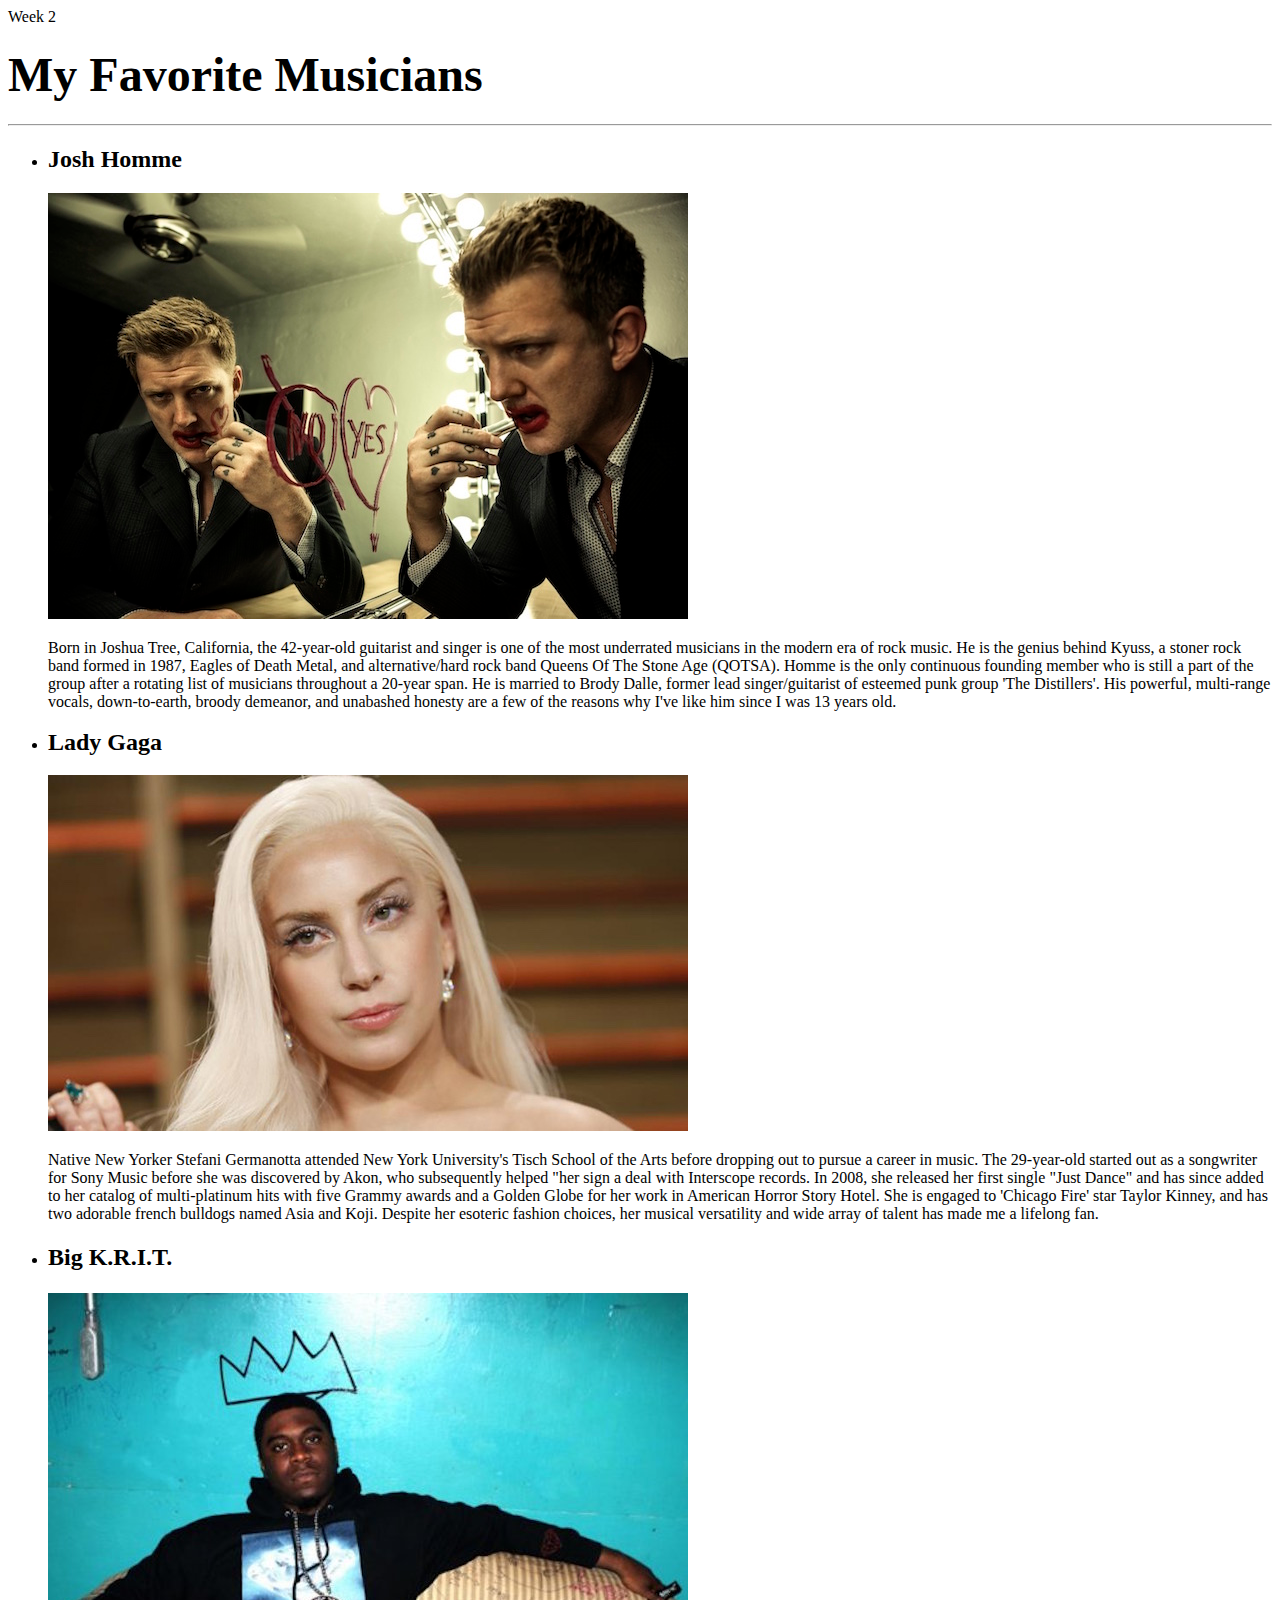
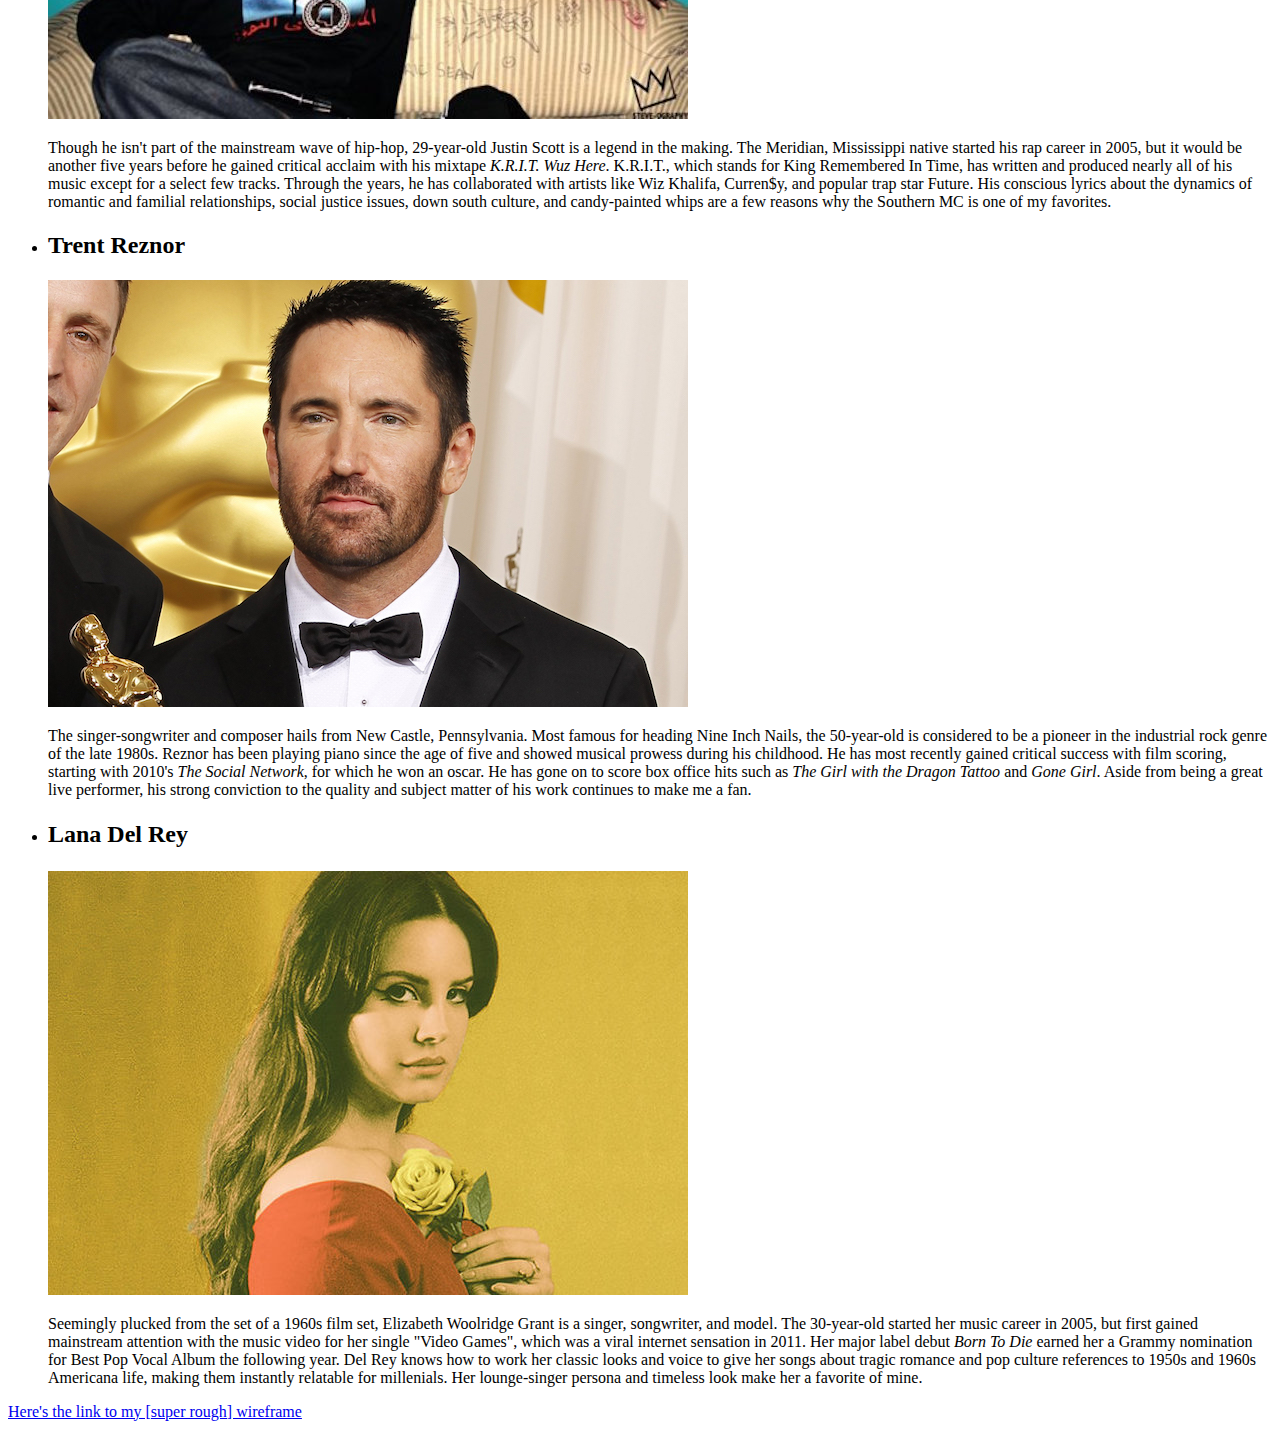
<file: week2/index.html>
<!DOCTYPE html>
<html>


<head>
Week 2
</head>
<body>

	<h1><font size="7">My Favorite Musicians</font></h1>

<hr />

<ul>
	<li><h2>Josh Homme</h2></li>
	<img src="images/homme.jpg"/>
	<p>Born in Joshua Tree, California, the 42-year-old guitarist and singer is one of the most underrated musicians in the modern era of rock music. He is the genius behind Kyuss, a stoner rock band formed in 1987, Eagles of Death Metal, and alternative/hard rock band Queens Of The Stone Age (QOTSA). Homme is the only continuous founding member who is still a part of the group after a rotating list of musicians throughout a 20-year span. He is married to Brody Dalle, former lead singer/guitarist of esteemed punk group 'The Distillers'. His powerful, multi-range vocals, down-to-earth, broody demeanor, and unabashed honesty are a few of the reasons why I've like him since I was 13 years old.</p>

	<li><h3><font size="5">Lady Gaga</font></h3></li>
	<img src="images/gaga.jpg"/>
	<p>Native New Yorker Stefani Germanotta attended New York University's Tisch School of the Arts before dropping out to pursue a career in music. The 29-year-old started out as a songwriter for Sony Music before she was discovered by Akon, who subsequently helped "her sign a deal with Interscope records. In 2008, she released her first single "Just Dance" and has since added to her catalog of multi-platinum hits with five Grammy awards and a Golden Globe for her work in American Horror Story Hotel. She is engaged to 'Chicago Fire' star Taylor Kinney, and has two adorable french bulldogs named Asia and Koji.  Despite her esoteric fashion choices, her musical versatility and wide array of talent has made me a lifelong fan.</p>

	<li><h4><font size="5">Big K.R.I.T.</font></h4></li>
	<img src="images/krit.jpg"/>
	<p>Though he isn't part of the mainstream wave of hip-hop, 29-year-old Justin Scott is a legend in the making. The Meridian, Mississippi native started his rap career in 2005, but it would be another five years before he gained critical acclaim with his mixtape <i>K.R.I.T. Wuz Here</i>. K.R.I.T., which stands for King Remembered In Time, has written and produced nearly all of his music except for a select few tracks. Through the years, he has collaborated with artists like Wiz Khalifa, Curren$y, and popular trap star Future. His conscious lyrics about the dynamics of romantic and familial relationships, social justice issues, down south culture, and candy-painted whips are a few reasons why the Southern MC is one of my favorites. </p>

	<li><h4><font size="5">Trent Reznor</font></h4></li>
	<img src="images/reznor.jpg"/>
	<p>The singer-songwriter and composer hails from New Castle, Pennsylvania. Most famous for heading Nine Inch Nails, the 50-year-old is considered to be a pioneer in the industrial rock genre of the late 1980s. Reznor has been playing piano since the age of five and showed musical prowess during his childhood. He has most recently gained critical success with film scoring, starting with 2010's <i>The Social Network</i>, for which he won an oscar. He has gone on to score box office hits such as <i>The Girl with the Dragon Tattoo</i> and <i>Gone Girl</i>. Aside from being a great live performer, his strong conviction to the quality and subject matter of his work continues to make me a fan.</p>

	<li><h5><font size="5">Lana Del Rey</font></h5></li>
	<img src="images/lana.jpg"/>
	<p>Seemingly plucked from the set of a 1960s film set, Elizabeth Woolridge Grant is a singer, songwriter, and model. The 30-year-old started her music career in 2005, but first gained mainstream attention with the music video for her single "Video Games", which was a viral internet sensation in 2011. Her major label debut <i>Born To Die</i> earned her a Grammy nomination for Best Pop Vocal Album the following year. Del Rey knows how to work her classic looks and voice to give her songs about tragic romance and pop culture references to 1950s and 1960s Americana life, making them instantly relatable for millenials. Her lounge-singer persona and timeless look make her a favorite of mine.</p>

</ul>

</body>

	<a href="https://gomockingbird.com/projects/7g0mqf4">Here's the link to my [super rough] wireframe</a>

</html>
</file>
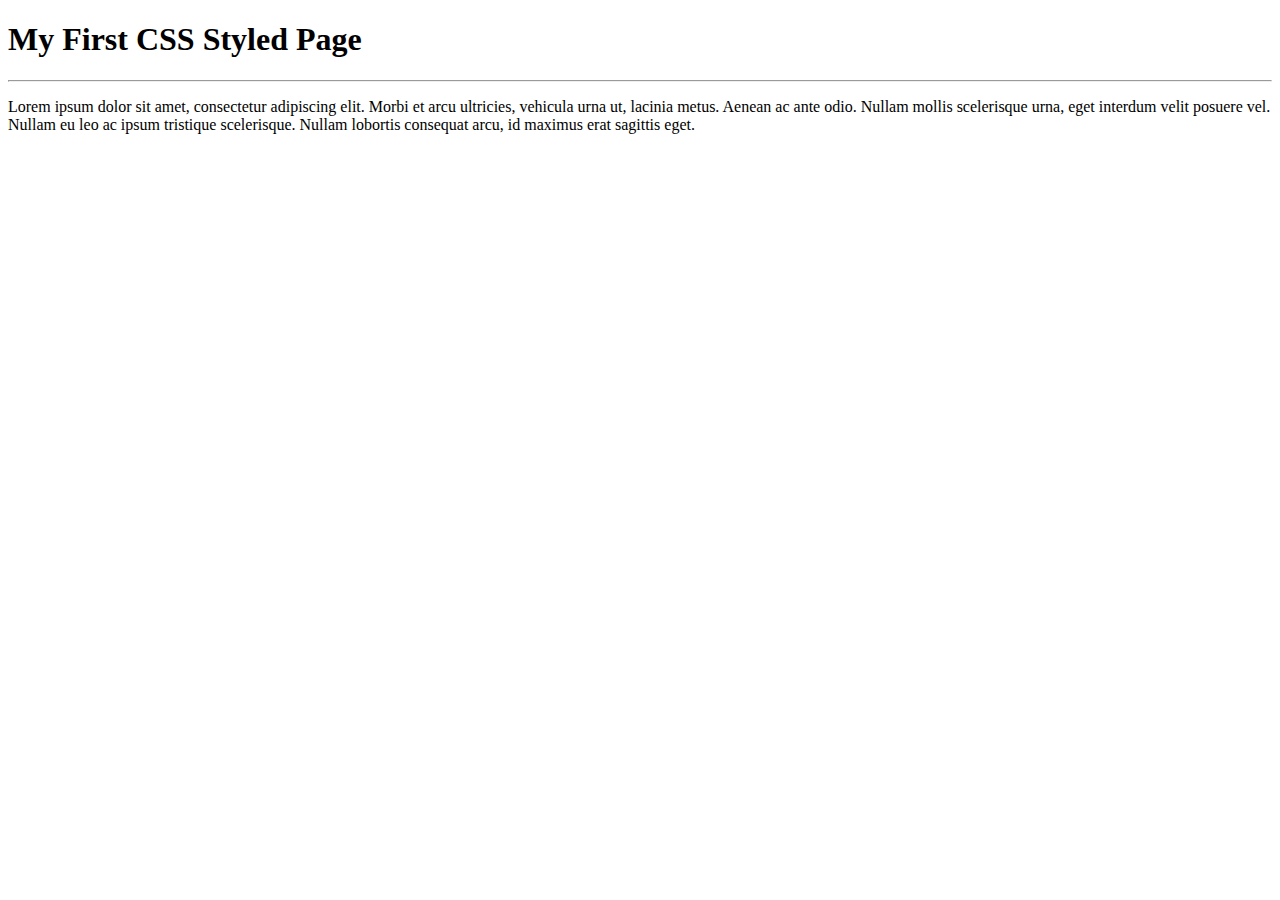
<file: week3/index.html>
<!DOCTYPE html>
<html>

<head>
  <title>Week 3 - CSS Practice</title>
</head>

<body>
  <div id="content">
    <h1>My First CSS Styled Page</h1>
    <hr />
    <p>
      Lorem ipsum dolor sit amet, consectetur adipiscing elit. Morbi et arcu ultricies, vehicula urna ut, lacinia metus. Aenean ac ante odio. Nullam mollis scelerisque urna, eget interdum velit posuere vel. Nullam eu leo ac ipsum tristique scelerisque. Nullam lobortis consequat arcu, id maximus erat sagittis eget.
    </p>
  </div>
</body>

</html>
</file>
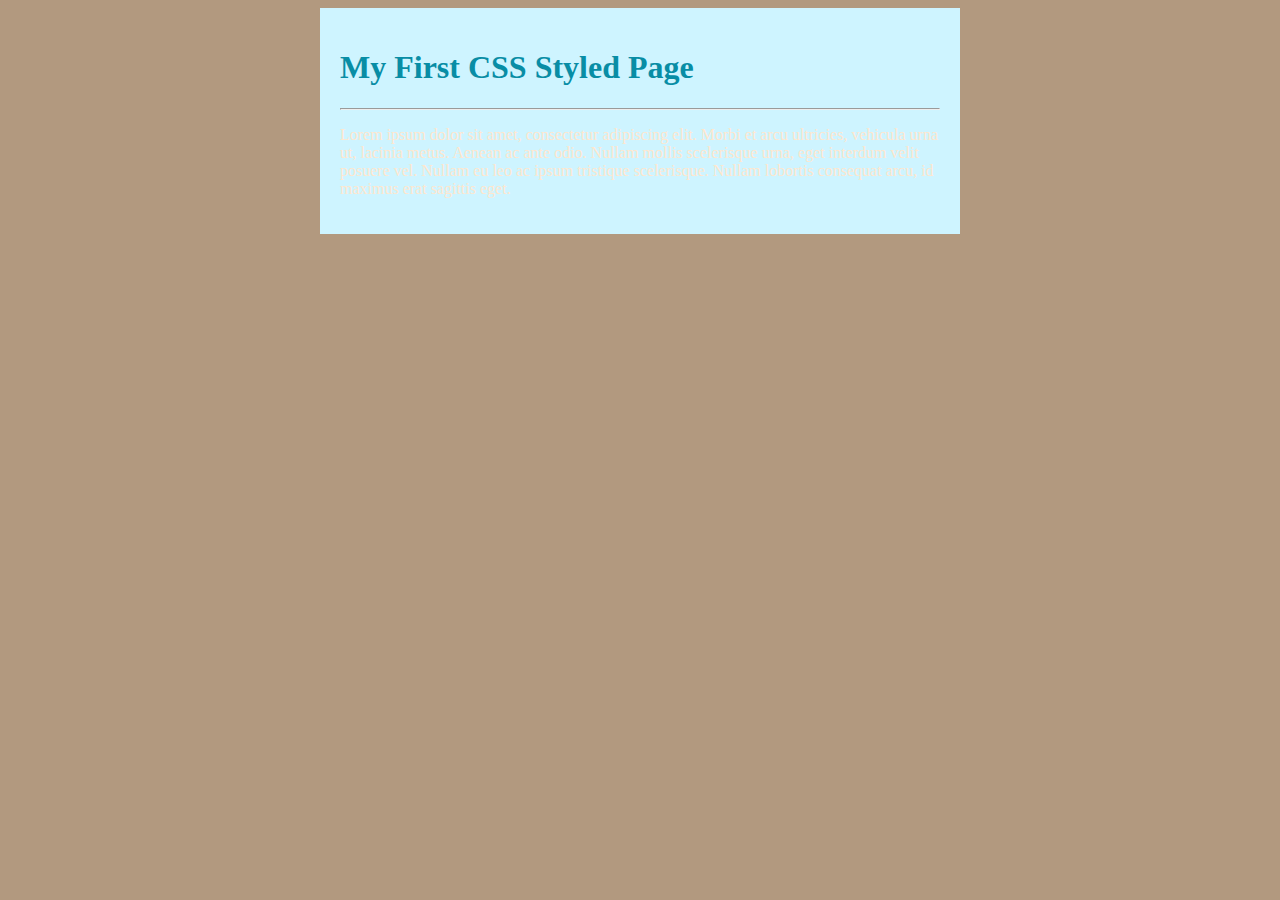
<file: week2/week3/index.html>
<!DOCTYPE html>
<html>

<head>
  <title>Week 3 - CSS Practice</title>
  <link rel="stylesheet" href="css/styles.css" />
</head>

<body>
  <div id="content">
    <h1>My First CSS Styled Page</h1>
    <hr />
    <p>
      Lorem ipsum dolor sit amet, consectetur adipiscing elit. Morbi et arcu ultricies, vehicula urna ut, lacinia metus. Aenean ac ante odio. Nullam mollis scelerisque urna, eget interdum velit posuere vel. Nullam eu leo ac ipsum tristique scelerisque. Nullam lobortis consequat arcu, id maximus erat sagittis eget.
    </p>
  </div>
</body>

</html>
</file>
<file: week2/week3/css/styles.css>
/* 
Website: My Programming Site v.1
Author: Erica Davies
*/

body{
		background:#B2997F;
		font-family:"Century Gothic", Book Antiqua, Georgia;
		font-size: 6;
}
h1{
	color:#088da5;
	font-family: "Optima", Calisto MT, Trebuchet MS;
	font-size: 5;
	font-weight: bold;
}
p{
	color:#FFE7CE;
	font-family: "Futura", Book Antiqua, Georgia;
	font-size: 3;
	font-weight: normal;
}
hr{
	border-color: #8d9cba
	border-style: dashed;
}
#content{
	width:600px;
	border-width:2px;
	border-color:#FFF3E8;
	border-style:dash;
	background-color:#CEF4FF; 
	margin:0 auto;
	padding:20px;


}
</file>
